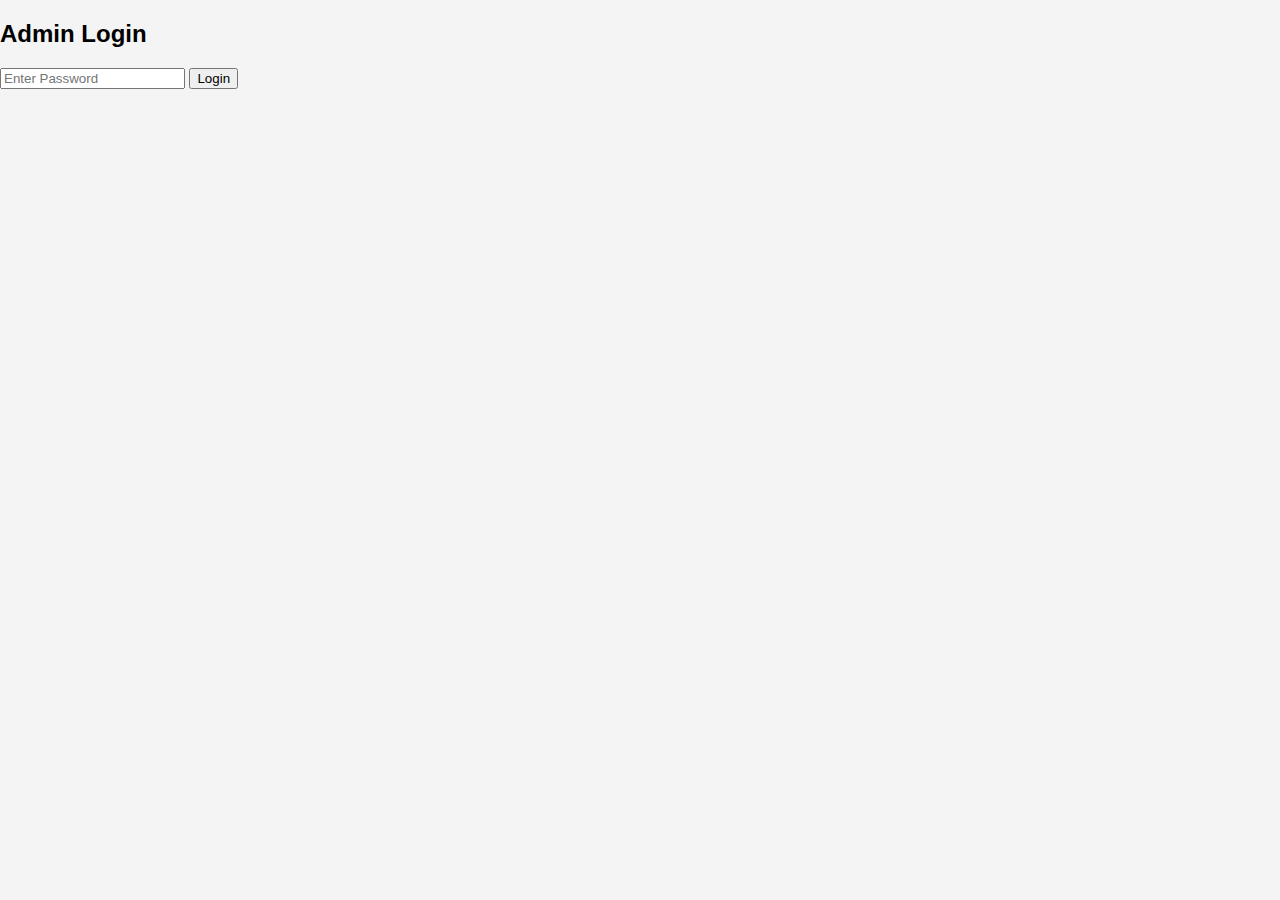
<file: admin.html>
<!DOCTYPE html>
<html>
<head>
<title>Admin Panel</title>
<link rel='stylesheet' href='style.css'>
</head>
<body>
<div id='login-box'>
  <h2>Admin Login</h2>
  <input type='password' id='admin-pass' placeholder='Enter Password'>
  <button onclick='adminLogin()'>Login</button>
</div>
<div id='admin-panel' style='display:none;'>
  <h2>Admin - Add Product</h2>
  <button onclick='logout()'>Logout</button><br><br>
  <input id='name' placeholder='Product Name'><br><br>
  <input id='price' placeholder='Price' type='number'><br><br>
  <select id='cat'>
    <option value='mobile'>Mobile</option>
    <option value='laptop'>Laptop</option>
  </select><br><br>
  <button onclick='addProduct()'>Add Product</button>
  <hr>
  <h3>Product List</h3>
  <div id='admin-products'></div>
</div>
<script src='script.js'></script>
</body>
</html>
</file>
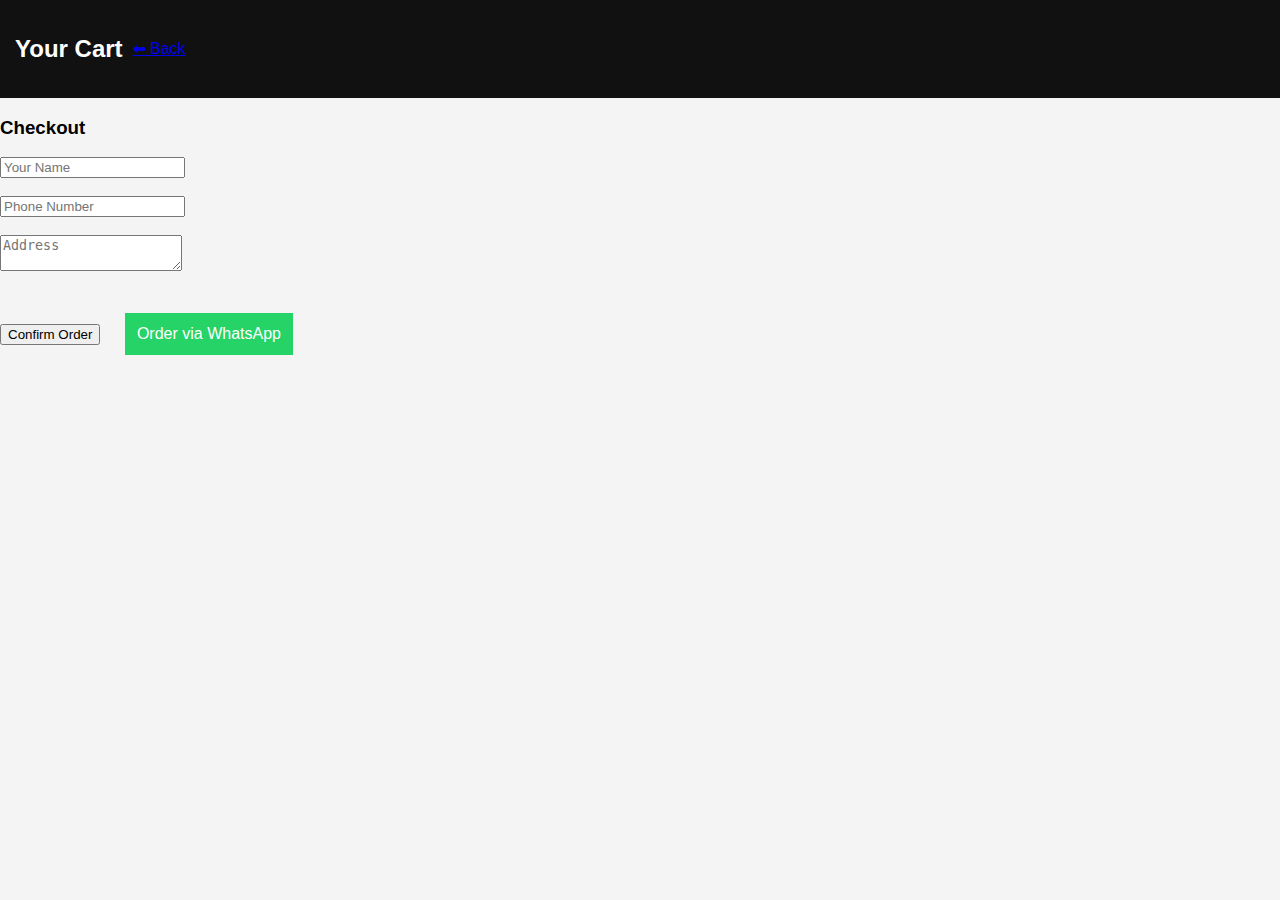
<file: cart.html>
<!DOCTYPE html>
<html lang='en'>
<head>
<meta charset='UTF-8'>
<title>Your Cart</title>
<link rel='stylesheet' href='style.css'>
</head>
<body>
<header>
  <h2>Your Cart</h2>
  <a href='index.html'>⬅ Back</a>
</header>
<div class='cart-container' id='cart-items'></div>
<h3 id='total-price'></h3>
<h3>Checkout</h3>
<input id='cname' placeholder='Your Name'><br><br>
<input id='cphone' placeholder='Phone Number'><br><br>
<textarea id='caddress' placeholder='Address'></textarea><br><br>
<button onclick='confirmOrder()'>Confirm Order</button>
<a id='whatsapp-link' target='_blank'>
  <button class='whatsapp'>Order via WhatsApp</button>
</a>
<script src='script.js'></script>
</body>
</html>
</file>
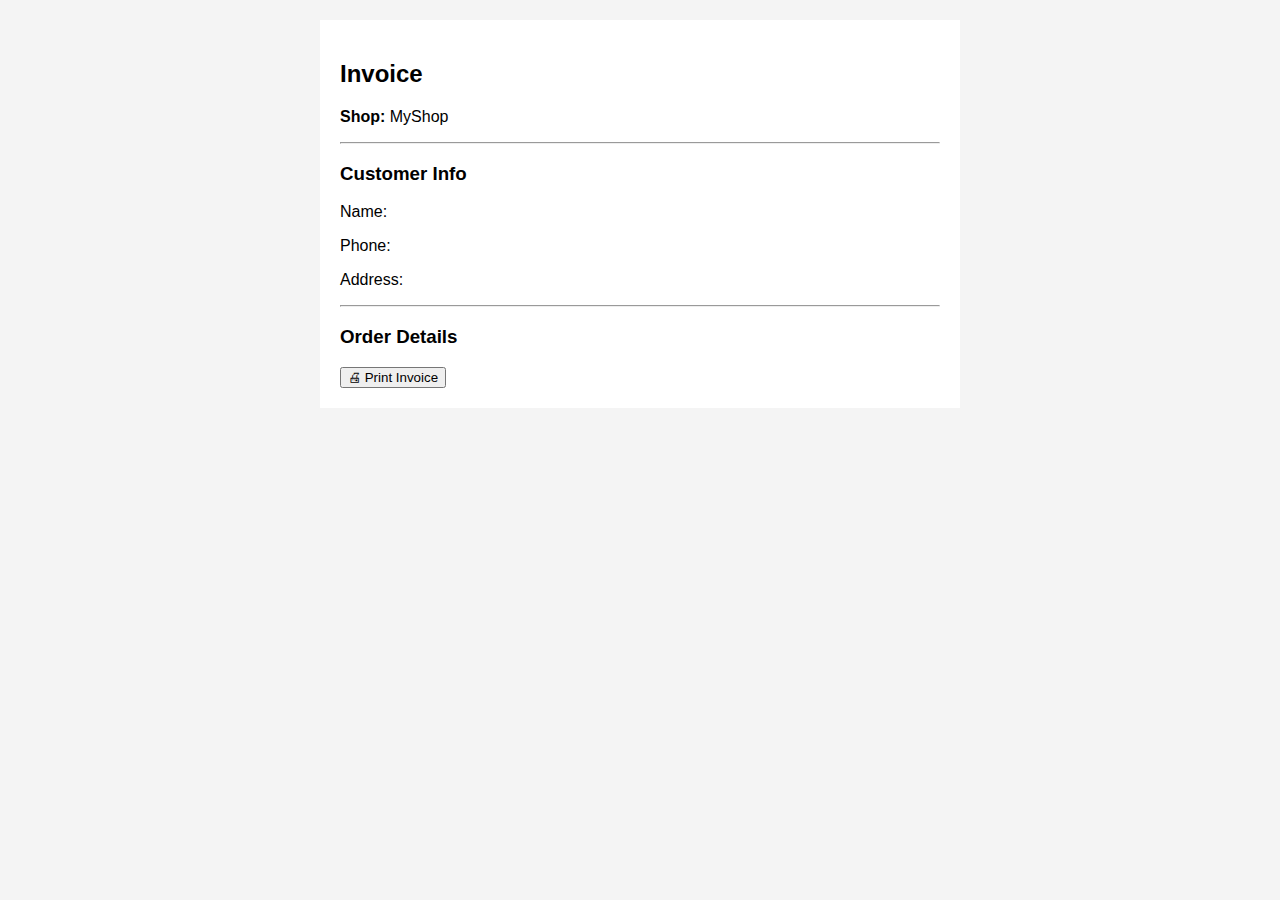
<file: invoice.html>
<!DOCTYPE html>
<html lang='en'>
<head>
<meta charset='UTF-8'>
<title>Invoice</title>
<link rel='stylesheet' href='style.css'>
</head>
<body>
<div class='invoice'>
  <h2>Invoice</h2>
  <p><b>Shop:</b> MyShop</p>
  <p id='date'></p>
  <hr>
  <h3>Customer Info</h3>
  <p>Name: <span id='cname'></span></p>
  <p>Phone: <span id='cphone'></span></p>
  <p>Address: <span id='caddress'></span></p>
  <hr>
  <h3>Order Details</h3>
  <div id='invoice-items'></div>
  <h3 id='invoice-total'></h3>
  <button onclick='window.print()'>🖨 Print Invoice</button>
</div>
<script src='script.js'></script>
</body>
</html>
</file>
<file: style.css>
body { font-family: Arial; margin:0; background:#f4f4f4; }
header { display:flex; gap:10px; padding:15px; background:#111; color:white; align-items:center; }
header input { flex:1; padding:8px; }
.products { display:grid; grid-template-columns:repeat(auto-fit,minmax(200px,1fr)); gap:15px; padding:15px; }
.product { background:white; padding:10px; border-radius:8px; text-align:center; }
.slider img { width:100%; }
.category { text-align:center; margin:10px; }
.category button { padding:8px 15px; margin:5px; }
.cart-item { background:#fff; padding:10px; margin:10px; border-radius:6px; }
.cart-item button { margin:0 5px; }
.whatsapp { background:#25D366; color:#fff; padding:12px; border:none; font-size:16px; margin:20px; }
.invoice { background:#fff; padding:20px; margin:20px auto; max-width:600px; }
@media print { button{display:none;} }
</file>
